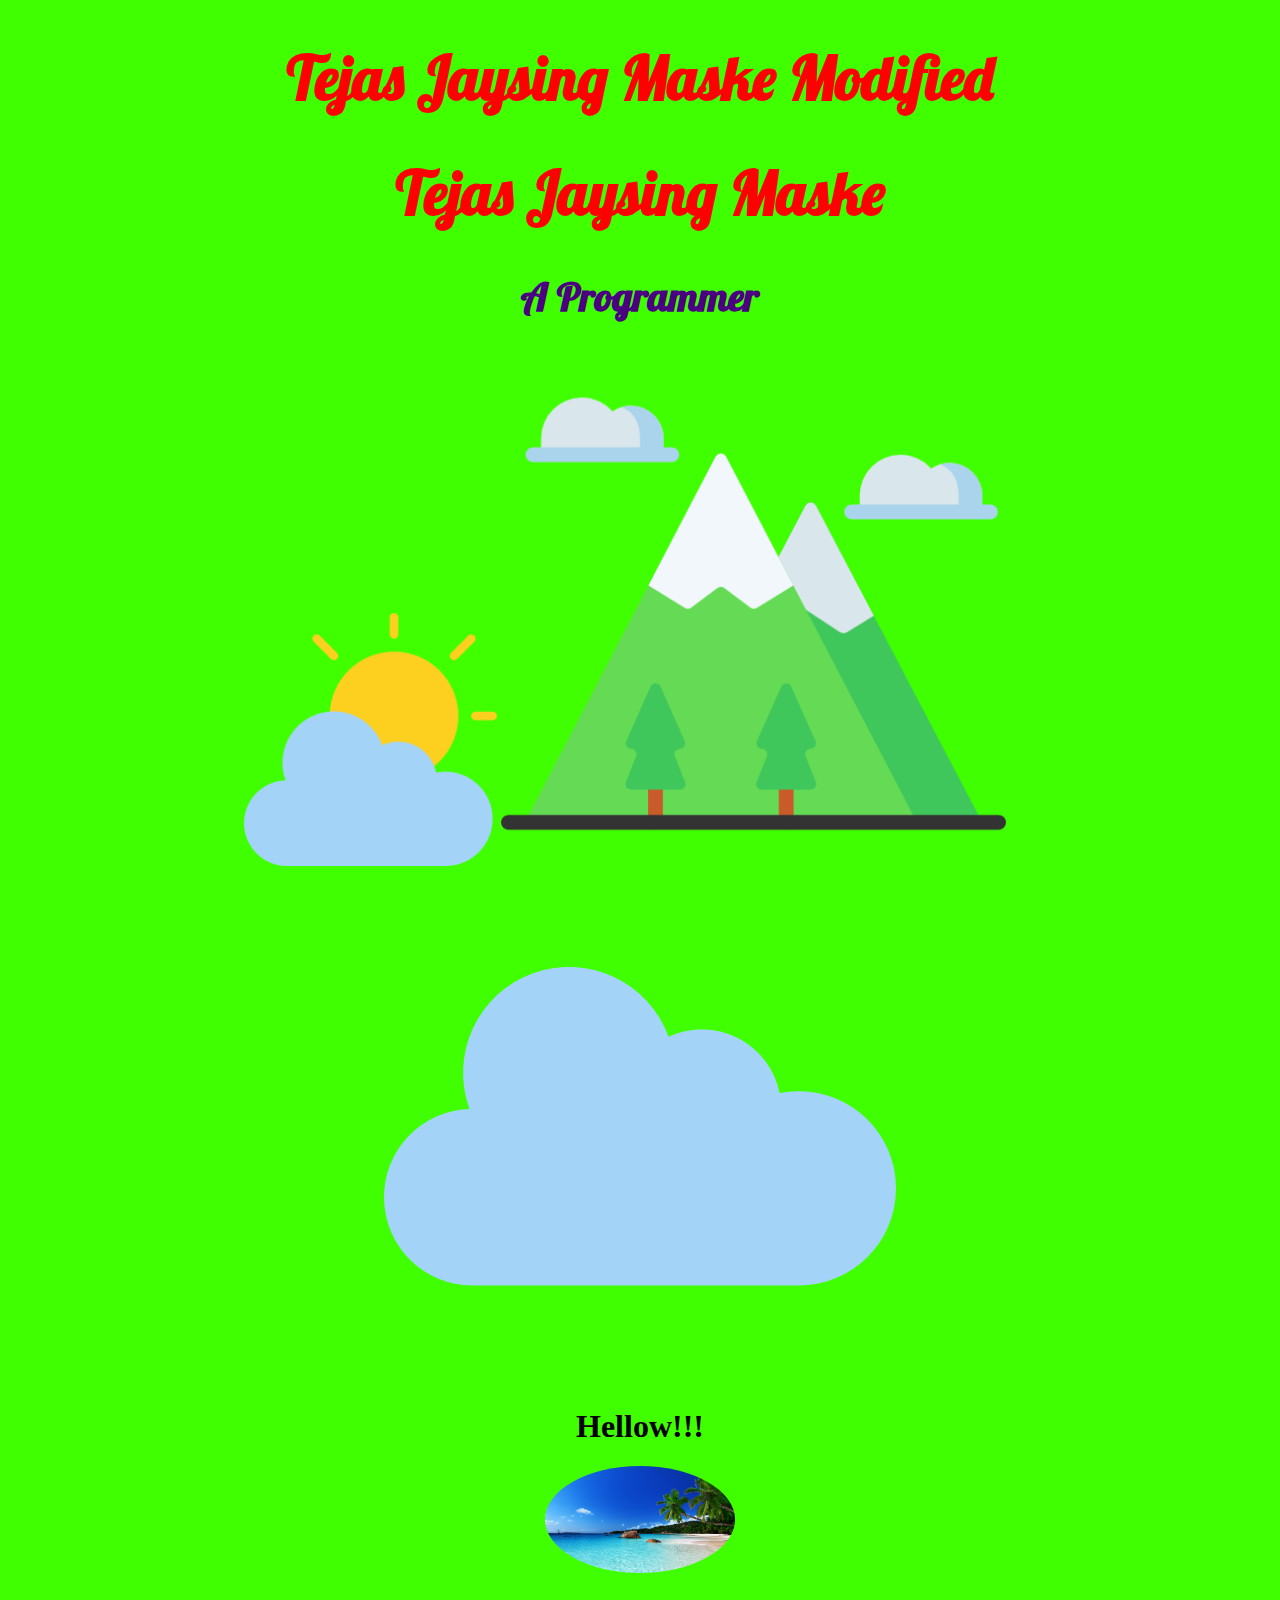
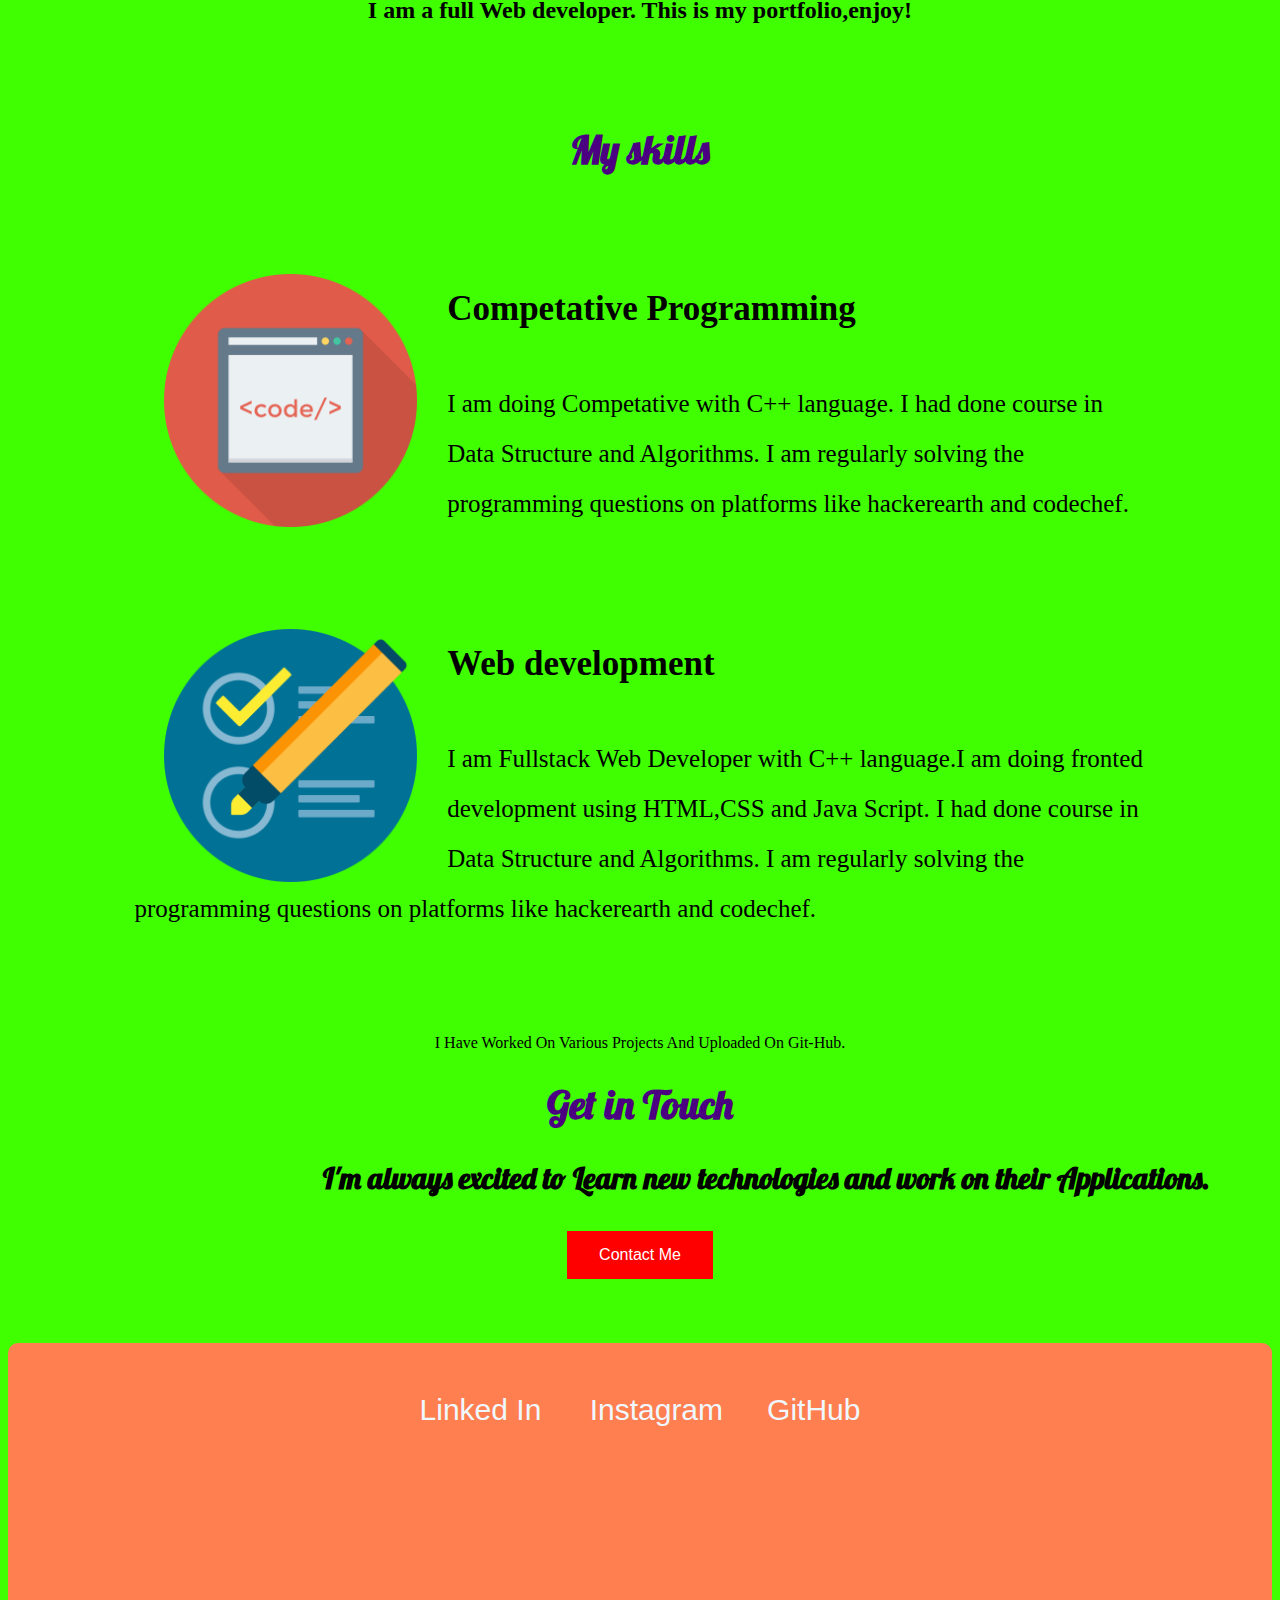
<file: index.html>
<!DOCTYPE html>
<html lang="en" dir="ltr">
  <head>
    <meta charset="utf-8">
    <title></title>
<link rel="stylesheet" href="css/style.css">
<link rel="preconnect" href="https://fonts.googleapis.com">
<link rel="preconnect" href="https://fonts.gstatic.com" crossorigin>
<link href="https://fonts.googleapis.com/css2?family=Lobster&display=swap" rel="stylesheet">
  </head>
  <body>
    <h1  class="name" >Tejas Jaysing Maske Modified</h1>
    <h1  class="name" >Tejas Jaysing Maske</h1>
    <h3  class="job"> A Programmer </h3>
    <img class="img-cloud" src="images\cloud-with-sun.png" alt="">
    <img class="img-sun" src="images\mountain.png" alt="">
    <img class="imcl" src="images\cloud.png" alt="">
    <br/>

      <h1 class="me">Hellow!!!</h1>
        <img class="arm" src="images\tropics.jpg" alt="">
      <h2 class="about">I am a full Web developer. This is my portfolio,enjoy!</h2>
      <br/><br/><br/>
      <h1 class="job">My skills</h1>

      <div class="skill-row">

      <img class="img-code left" src="images/code.png" alt="">
      <h3>Competative Programming</h3>
        <p>
          I am doing Competative with C++ language.
          I had done course in Data Structure and Algorithms.
          I am regularly solving the programming questions on platforms like hackerearth and codechef.
      </p>
        </div>
        <div class="skill-row">

        <img class="img-code left" src="images\test.png" alt="">
        <h3>Web development</h3>
          <p>
            I am Fullstack Web Developer with C++ language.I am doing fronted development using HTML,CSS and Java Script.
            I had done course in Data Structure and Algorithms.
            I am regularly solving the programming questions on platforms like hackerearth and codechef.
        </p>
          </div>
          <p>
            I Have Worked On Various Projects And Uploaded On Git-Hub.
        </p>
        <h1 class="job"> Get in Touch</h1>
        <h3 class="abcd">
          I'm always excited to Learn new technologies and work on their Applications.
        </h3>
        <button class="button"> Contact Me</button>
        <footer>
          <div class="links">
            <a href="">Linked In </a>
            <a href="https://www.instagram.com/spyder_the_virus/">Instagram</a>
            <a href="">GitHub</a>
          </div>
          </footer>
</html>
</file>
<file: css/style.css>
body{
  text-align:center;
  background-color: #40ff00;
}
.name{
  font-family: 'Lobster', cursive;
  font-size: 60px;
  color:Red;
}
.job{
  font-family: 'Lobster', cursive;
  font-size: 40px;
  color: red;
}
.img-cloud{
  height: 20%;
  width: 20%;
  margin-left: 10px;
  }
.img-sun{
  height: 40%;
  width: 40%;
  margin-right: 40px;
}
.img-tropics{
  height:15%;
  width: 15%;
  border-radius: 60%;

}

.arm{
  height:10%;
  width:15%;
  border-radius: 60%
}
.skill-row{
  width: 80%;
  margin: 100px auto;
  text-align: left;
  line-height: 2;
}
.skill-row img{
  width: 25%;
  margin-right: 30px;
  margin-left: 30px;
}
.skill-row h3{
  font-size: 35px;
}
.skill-row p{
  font-size: 25px;
}
.left{
  float: left;
}
.job{
  color:indigo;
}

.abcd{
  font-family: 'Lobster', cursive;
  color:black;
  text-align: center;
  width=50%;
  margin-left:20%;
  font-size: 30px;

}
.button {
  background-color: red;
  border: none;
  color: white;
  padding: 15px 32px;
  text-align: center;
  text-decoration: none;
  display: inline-block;
  font-size: 16px;
  margin: 4px 2px;
  cursor: pointer;
}
footer{
  margin-top: 60px;
  background-color:#FF7F50;
  padding: 50px 0 200px;
  border-top-right-radius: 10px;
  border-top-left-radius: 10px;
}
footer a{
  text-decoration: none;
  font-size: 30px;
  color: 	#F0F8FF;
  font-family: 'Nunito', sans-serif;
  margin: 10px 20px;
}
</file>
